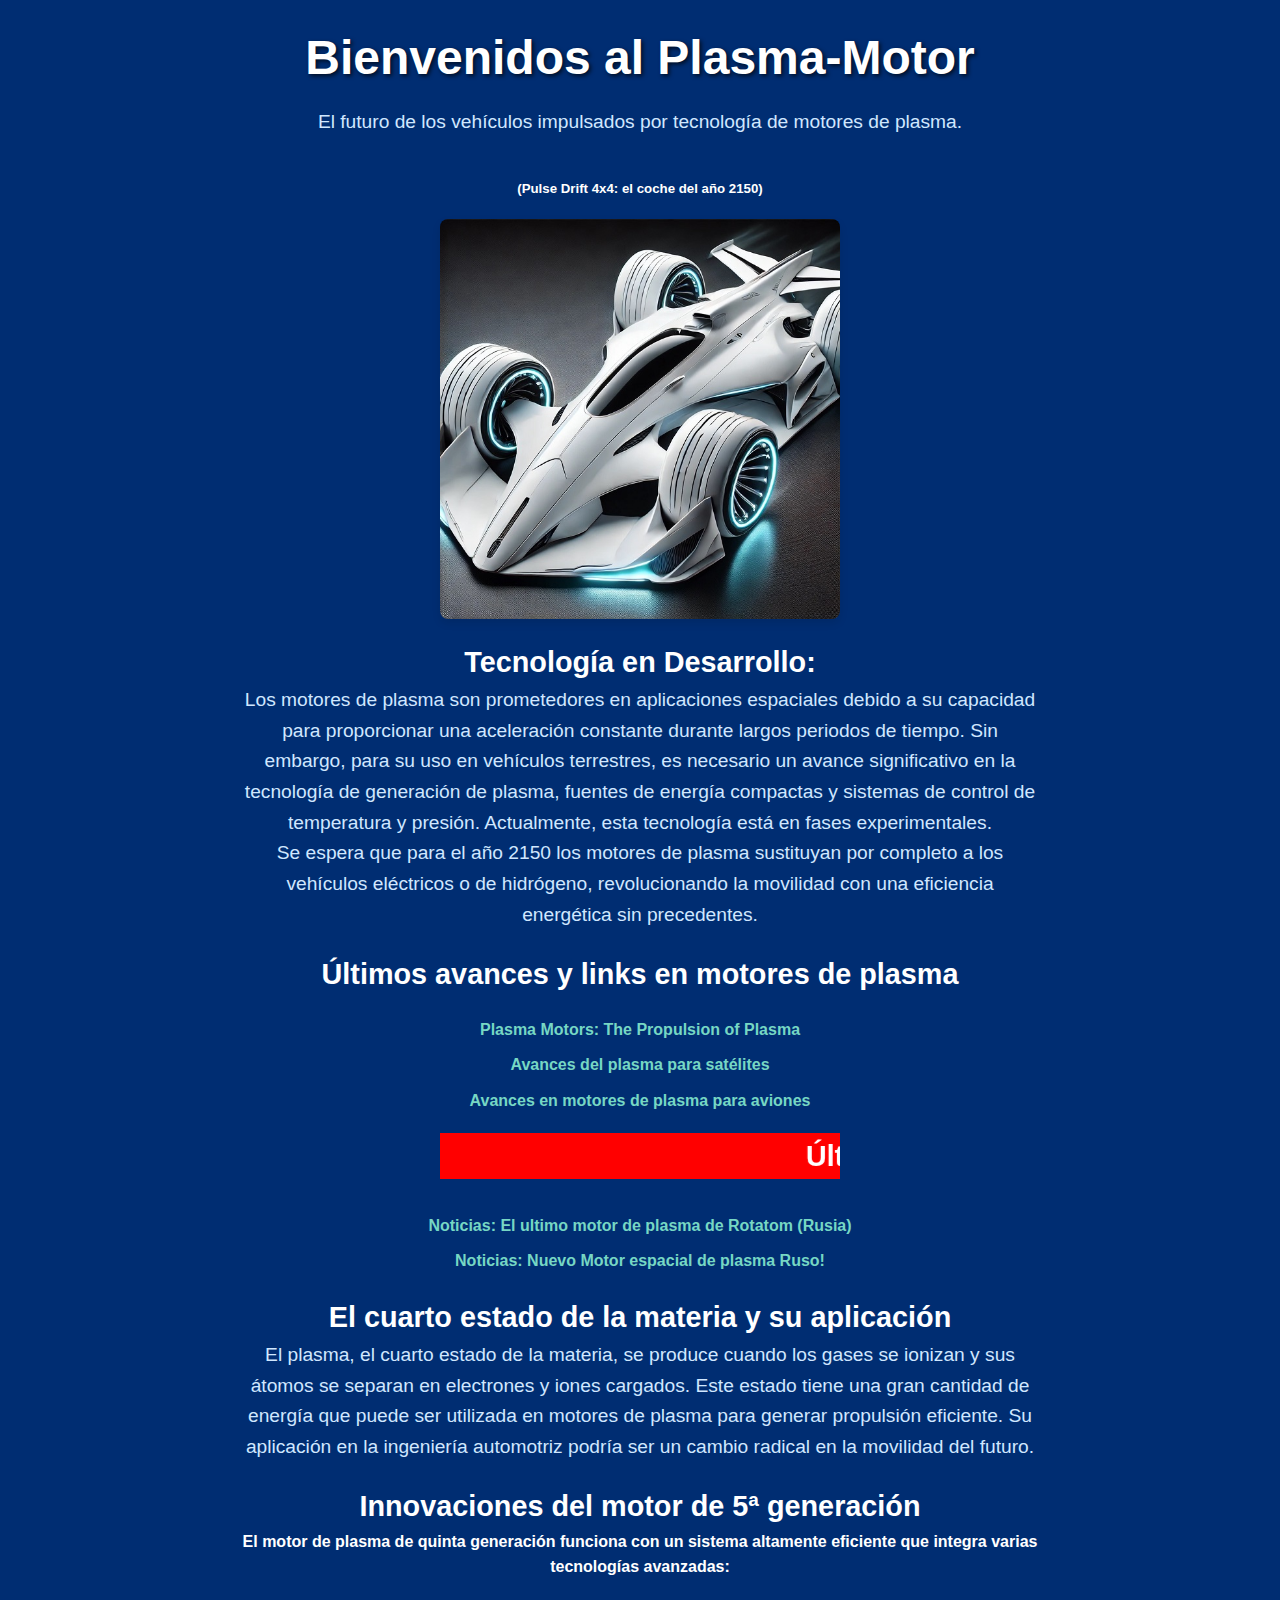
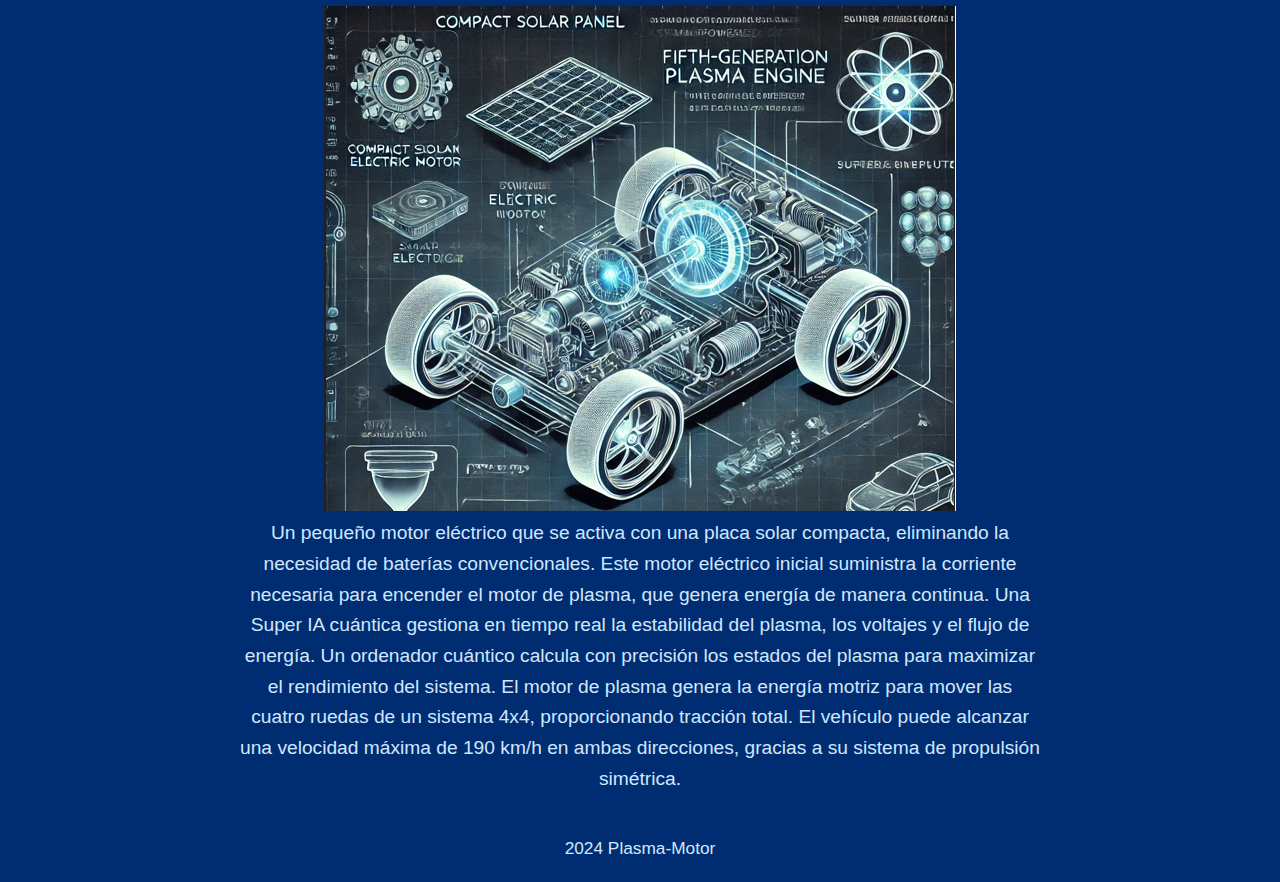
<file: index.html>
<!--
        ▄              ▄
       ▌▒█           ▄▀▒▌
       ▌▒▒█        ▄▀▒▒▒▐
      ▐▄█▒▒▀▀▀▀▄▄▄▀▒▒▒▒▒▐
    ▄▄▀▒▒▒▒▒▒▒▒▒▒▒█▒▒▄█▒▐
  ▄▀▒▒▒▒▒▒▒▒▒▒▒▒▒▒▒▒▒▒▒▒▌
  ▌▒▒▒▒▒▒    XIC   ▒▒▒▒▒▒▌
 ▐▒▒▒▒▒▒▒▒▒▒▒▒▒▒▒▒▒▒▒▒▒▒▐
 ▌▒▒▒▒▒▒▒▒▒▒▒▒▒▒▒▒▒▒▄▒▒▒▌
 ▐▒▒▒▒▒▒▒▒▒▒▒▒▒▒▒▒▒▒▒▒▒▒▐
  ▀▄▒▒▒▒▒▒▒▒▒▒▒▒▒▒▒▒▒▒▄▀
    ▀▄▒▒▒▒▒▒▒▒▒▒▒▒▒▒▄▀
       ▀▄▄▄▄▄▄▄▄▄▄▄▀
WOW Such great comment! 
-->
<!DOCTYPE html>
<html lang="es">
<head>
    <meta charset="UTF-8">
    <meta name="viewport" content="width=device-width, initial-scale=1.0">
    <title>Plasma-Motor</title>
    <link rel="stylesheet" href="static/css/style.css">
</head>
<body>
    <header>
        <h1>Bienvenidos al Plasma-Motor</h1>
        <p>El futuro de los vehículos impulsados por tecnología de motores de plasma.</p>
    </header>
    <section id="intro">
        <h5>(Pulse Drift 4x4: el coche del año 2150)</h5>
        <img src="static/assets/images/plasma_car.jpg" alt="Imagen de Plasma Car" class="plasma-image">

        <h3>Tecnología en Desarrollo:</h3>
        <p>
            Los motores de plasma son prometedores en aplicaciones espaciales debido a su capacidad para proporcionar una aceleración constante durante largos
            periodos de tiempo. Sin embargo, para su uso en vehículos terrestres, es necesario un avance significativo en la tecnología de generación de plasma,
            fuentes de energía compactas y sistemas de control de temperatura y presión. Actualmente, esta tecnología está en fases experimentales.
        </p>

        <p>
            Se espera que para el año 2150 los motores de plasma sustituyan por completo a los vehículos eléctricos o de hidrógeno, revolucionando la movilidad con una eficiencia energética sin precedentes.
        </p>

        <h3>Últimos avances y links en motores de plasma</h3>
        <ul>
            <li><a href="https://link.springer.com/chapter/10.1007/978-3-7091-4745-0_21" target="_blank">Plasma Motors: The Propulsion of Plasma</a></li>
            <li><a href="https://www.aernnova.com/es/motor-por-plasma-para-propulsar-satelites-espaciales/" target="_blank">Avances del plasma para satélites</a></li>
            <li><a href="https://www.hibridosyelectricos.com/aviones/china-muestra-prototipo-motor-electrico-plasma-aviones-comerciales_58635_102.html" target="_blank">Avances en motores de plasma para aviones</a></li>
        </ul>

        <h3><marquee bgcolor="#FF0000" width="50%" scrolldelay="100" scrollamount="5" direction="left">Últimas noticias: Nuevo Teórico Motor de plasma Ruso, llegaría a marte en 60 dias</marquee></h3>
        <ul>
            <li><a href=" https://www.notebookcheck.org/El-nuevo-motor-de-plasma-de-Rosatom-podria-reducir-el-tiempo-de-viaje-a-Marte-a-60-dias.959823.0.html" target="_blank">Noticias: El ultimo motor de plasma de Rotatom (Rusia)</a></li>  
            <li><a href="https://computerhoy.20minutos.es/espacio/rusia-crea-motor-plasma-dejaria-ridiculo-cohetes-elon-musk-tierra-marte-30-dias-1442170" target="_blank">Noticias: Nuevo Motor espacial de plasma Ruso!</a></li>  
        </ul>

        <h3>El cuarto estado de la materia y su aplicación</h3>
        <p>
            El plasma, el cuarto estado de la materia, se produce cuando los gases se ionizan y sus átomos se separan en electrones y iones cargados. Este estado tiene una gran cantidad de energía 
            que puede ser utilizada en motores de plasma para generar propulsión eficiente. Su aplicación en la ingeniería automotriz podría ser un cambio radical en la movilidad del futuro.
        </p>

        <h3>Innovaciones del motor de 5ª generación</h3>
        <h4>
            El motor de plasma de quinta generación funciona con un sistema altamente eficiente que integra varias tecnologías avanzadas:
        </h4>
        <br/>
        <img src="static/assets/images/plasma_motor.png" alt="Esquema del motor de plasma" class="plasma-diagram">
        <br/>

        <p>
            Un pequeño motor eléctrico que se activa con una placa solar compacta, eliminando la necesidad de baterías convencionales.
            Este motor eléctrico inicial suministra la corriente necesaria para encender el motor de plasma, que genera energía de manera continua.
            Una Super IA cuántica gestiona en tiempo real la estabilidad del plasma, los voltajes y el flujo de energía.
            Un ordenador cuántico calcula con precisión los estados del plasma para maximizar el rendimiento del sistema.
            El motor de plasma genera la energía motriz para mover las cuatro ruedas de un sistema 4x4, proporcionando tracción total.
            El vehículo puede alcanzar una velocidad máxima de 190 km/h en ambas direcciones, gracias a su sistema de propulsión simétrica.
       </p>
     
    </section>
    <footer>
        <p>2024 Plasma-Motor</p>
    </footer>
</body>
</html>
</file>
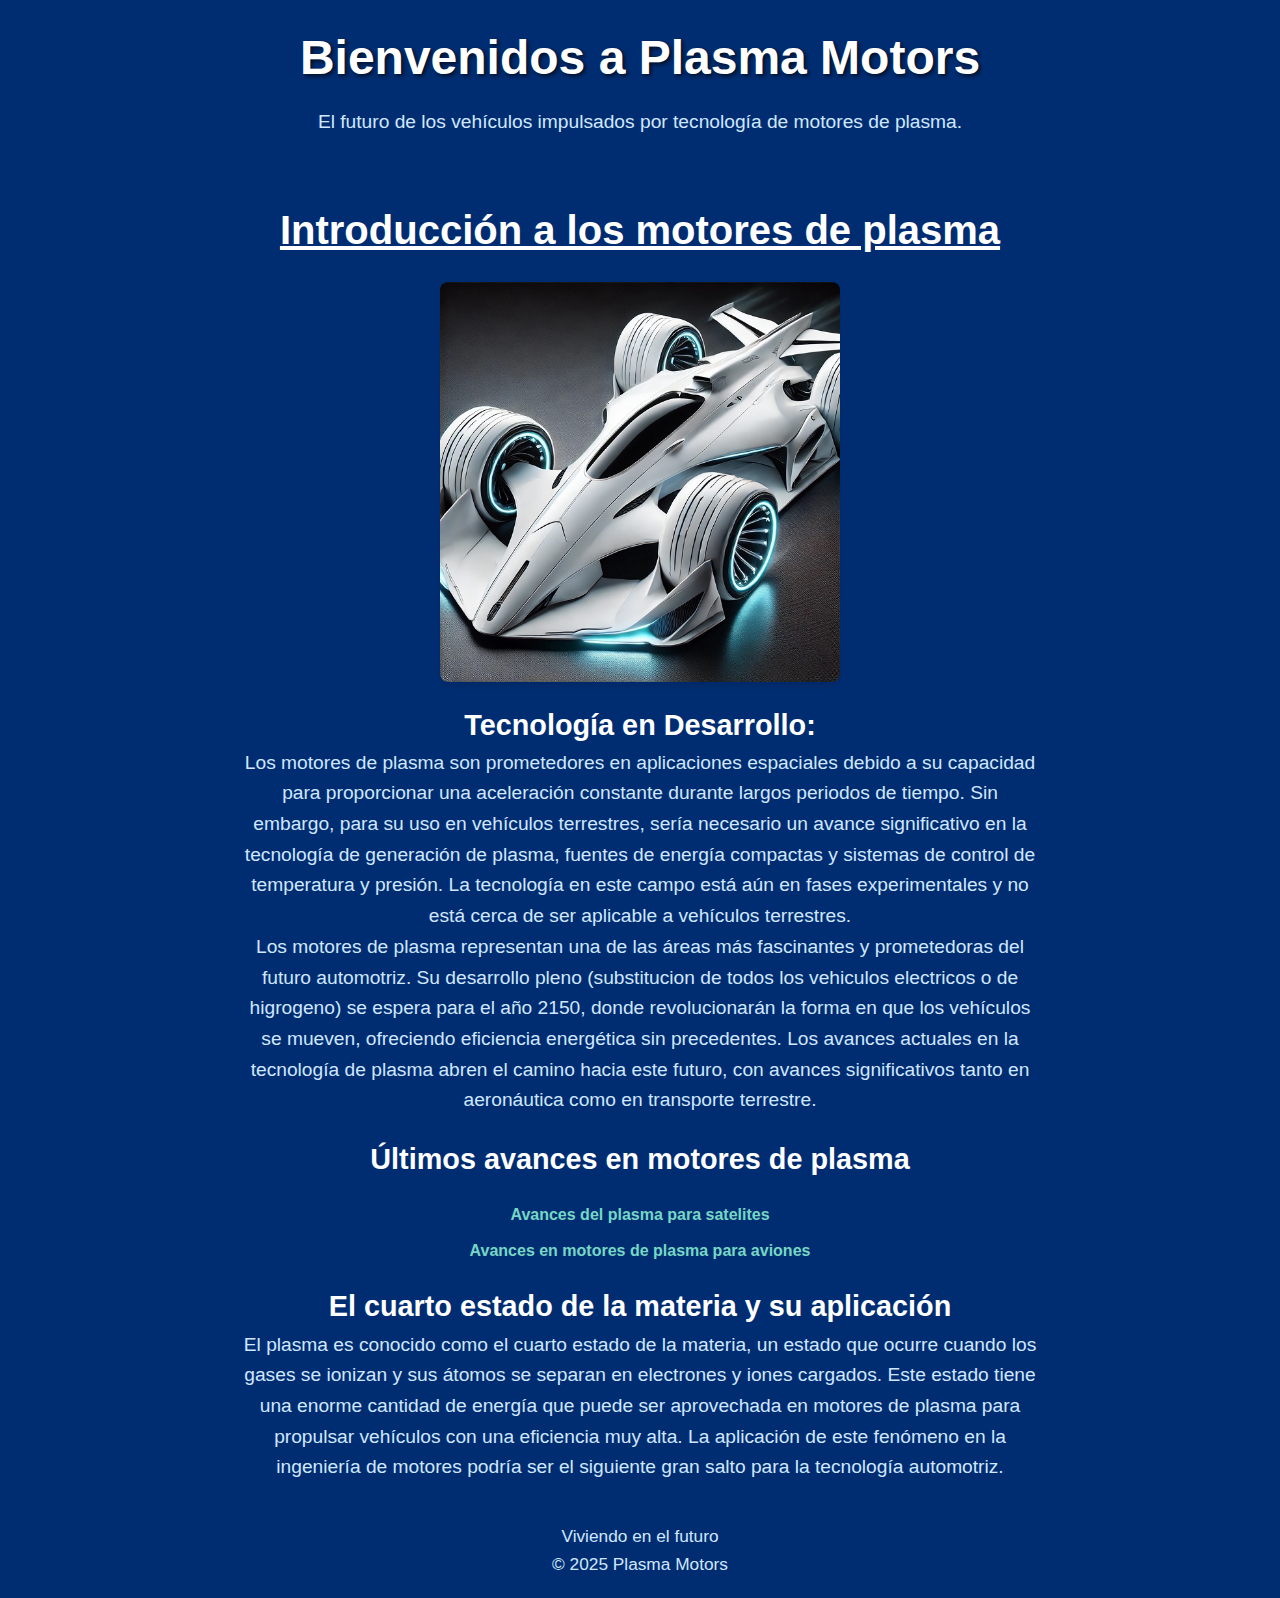
<file: static/index.html>
<!DOCTYPE html>
<html lang="es">
<head>
    <meta charset="UTF-8">
    <meta name="viewport" content="width=device-width, initial-scale=1.0">
    <title>Plasma Motors</title>
    <link rel="stylesheet" href="css/style.css">
</head>
<body>
    <header>
        <h1>Bienvenidos a Plasma Motors</h1>
        <p>El futuro de los vehículos impulsados por tecnología de motores de plasma.</p>
    </header>

    <section id="intro">
        <h2>Introducción a los motores de plasma</h2>

        <img src="assets/images/plasma_car.jpg" alt="Imagen de Plasma Car" class="plasma-image">

        <h3>Tecnología en Desarrollo:</h3>
       
        <p>
            Los motores de plasma son prometedores en aplicaciones espaciales debido a su capacidad para proporcionar una aceleración constante durante largos
            periodos de tiempo. Sin embargo, para su uso en vehículos terrestres, sería necesario un avance significativo en la tecnología de generación de plasma,
            fuentes de energía compactas y sistemas de control de temperatura y presión. La tecnología en este campo
            está aún en fases experimentales y no está cerca de ser aplicable a vehículos terrestres.
       </p>

        <p>
            Los motores de plasma representan una de las áreas más fascinantes y prometedoras del futuro automotriz. 
            Su desarrollo pleno (substitucion de todos los vehiculos electricos o de higrogeno) se espera para el año 2150, donde revolucionarán la forma en que los vehículos se mueven, 
            ofreciendo eficiencia energética sin precedentes. Los avances actuales en la tecnología de plasma abren el camino 
            hacia este futuro, con avances significativos tanto en aeronáutica como en transporte terrestre.
        </p>

        <h3>Últimos avances en motores de plasma</h3>
        <ul>
            <li><a href="https://www.aernnova.com/es/motor-por-plasma-para-propulsar-satelites-espaciales/" target="_blank">Avances del plasma para satelites</a></li>
            <li><a href="https://www.hibridosyelectricos.com/aviones/china-muestra-prototipo-motor-electrico-plasma-aviones-comerciales_58635_102.html" target="_blank">Avances en motores de plasma para aviones</a></li>
        </ul>

        <h3>El cuarto estado de la materia y su aplicación</h3>
        <p>
            El plasma es conocido como el cuarto estado de la materia, un estado que ocurre cuando los gases se ionizan 
            y sus átomos se separan en electrones y iones cargados. Este estado tiene una enorme cantidad de energía 
            que puede ser aprovechada en motores de plasma para propulsar vehículos con una eficiencia muy alta. 
            La aplicación de este fenómeno en la ingeniería de motores podría ser el siguiente gran salto para la tecnología automotriz.
        </p>
    </section>

    <footer>
        <p>Viviendo en el futuro</p>
        <p>© 2025 Plasma Motors</p>
    </footer>
</body>
</html>
</file>
<file: static/css/style.css>
/* Reset CSS */
* {
    margin: 0;
    padding: 0;
    box-sizing: border-box;
}

/* Estilos generales */
body {
    font-family: Arial, sans-serif;
    line-height: 1.6;
    background-color: #002d72;  /* Fondo azul eléctrico */
    color: white;
    padding: 20px;
    display: flex;
    flex-direction: column;
    justify-content: center;
    align-items: center;
}

header {
    text-align: center;
    margin-bottom: 40px;
}

.plasma-image {
    width: 100% !important;    /* La imagen se ajusta al tamaño del contenedor */
    max-width: 400px !important; /* Máximo tamaño de la imagen reducido a 600px */
    height: auto !important;     /* Mantener la relación de aspecto */
    display: block !important;   /* Asegura que la imagen no interfiera con el texto */
    margin: 20px auto !important; /* Centra la imagen y añade espacio alrededor */
    border-radius: 8px;          /* Esquinas redondeadas */
    box-shadow: 0 4px 8px rgba(0, 0, 0, 0.1); /* Sombra sutil */
}

h1 {
    font-size: 3em;
    margin-bottom: 10px;
    text-shadow: 2px 2px 4px rgba(0, 0, 0, 0.7);
}

p {
    font-size: 1.2em;
    color: #d0e7ff;
}

/* Sección principal */
section#intro {
    max-width: 800px;
    text-align: center;
}

h2 {
    font-size: 2.5em;
    margin-top: 20px;
    text-decoration: underline;
}

h3 {
    font-size: 1.8em;
    margin-top: 20px;
}

ul {
    list-style-type: none;
    margin: 20px 0;
}

ul li {
    margin: 10px 0;
}

ul li a {
    color: #76d7c4;
    text-decoration: none;
    font-weight: bold;
}

ul li a:hover {
    text-decoration: underline;
}

/* Pie de página */
footer {
    margin-top: 40px;
    font-size: 0.9em;
    text-align: center;
    color: #c1c1c1;
}
</file>
